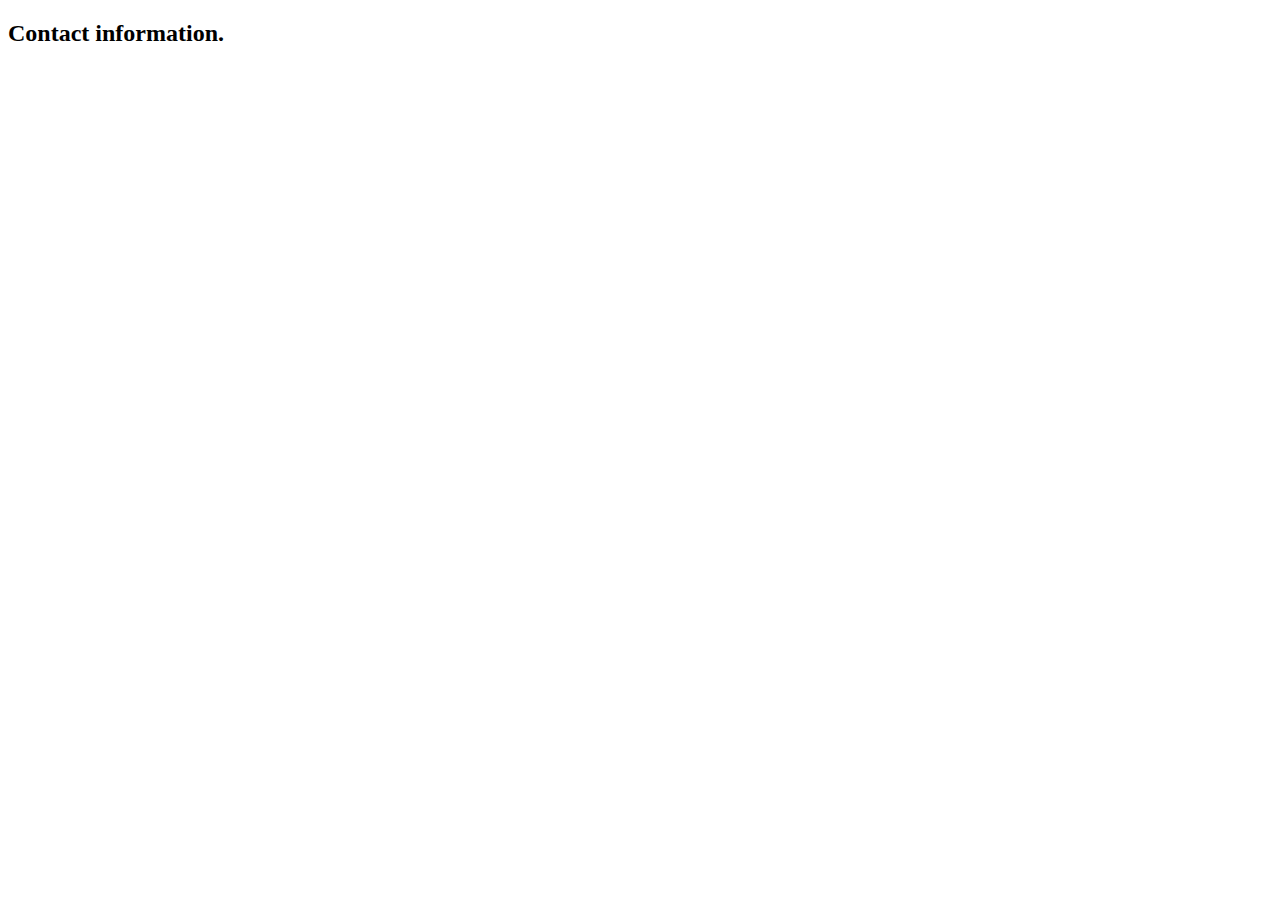
<file: contact.html>
<!DOCTYPE html>
<html lang="en-us">

<head>
    <title>Hau Khual: Contact</title>
    <meta charset="utf-8" />
    <meta name="viewport" content="width=device-width, initial-scale=1" />
    <meta name="description" content="Hau's Portfolio. Click to see more information" />
    <meta name="author" content="Hau Khual" />

</head>

<body>

    <h2>Contact information.</h2>

</body>

</html>
</file>
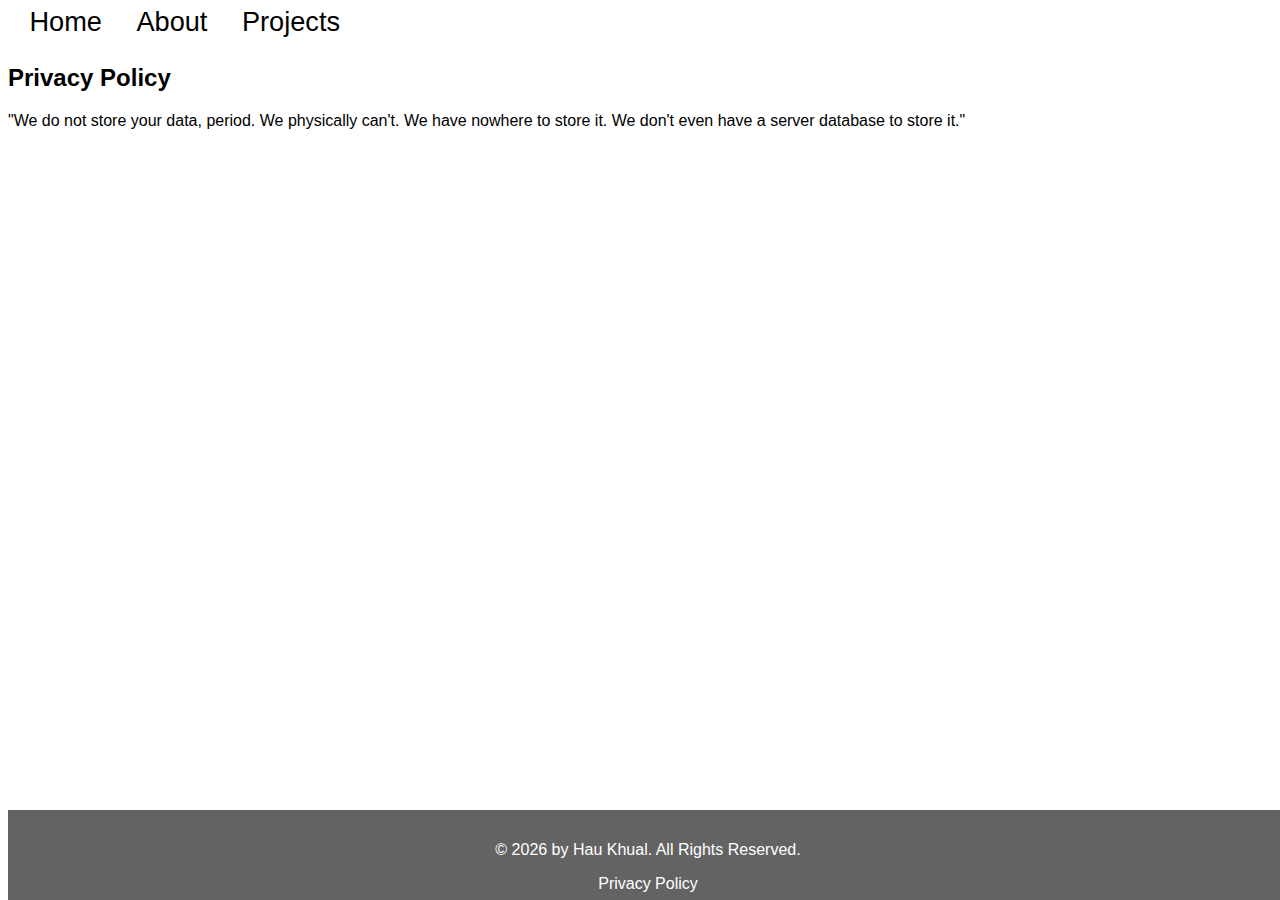
<file: privacy.html>
<!DOCTYPE html>
<html lang="en">

<head>
  <title>Hau Khual: Privacy Policy</title>
  <meta charset="utf-8" />
  <meta name="viewport" content="width=device-width, initial-scale=1" />
  <meta name="description" content="Hau's Portfolio. Click to see more information" />
  <meta name="author" content="Hau Khual" />
  <link rel="stylesheet" href="style.css" />
  <style>
    footer {
      position: fixed;
      width: 100%;
      height: 70px;
      bottom: 0;
      text-align: center;
      background-color: #646363;
      color: white;
      padding-top: 15px;
      padding-bottom: 5px;
    }
  </style>
</head>

<body>
  <nav class="sticky">
    <a href="index.html" style="text-decoration: none;">Home</a>
    <a href="index.html#about" style="text-decoration: none;">About</a>
    <a href="index.html#projects" style="text-decoration: none;">Projects</a>
  </nav>

  <main style="margin-top: 4em;">
    <h2>Privacy Policy</h2>
    <p>
      "We do not store your data, period. We physically can't. We have nowhere
      to store it. We don't even have a server database to store it."
    </p>
  </main>

  <footer>
    <p>
      &copy;
      <script>
        document.write(new Date().getFullYear());
      </script>
      by Hau Khual. All Rights Reserved.
    </p>
    <p><a href="privacy.html">Privacy Policy</a></p>
  </footer>
</body>

</html>
</file>
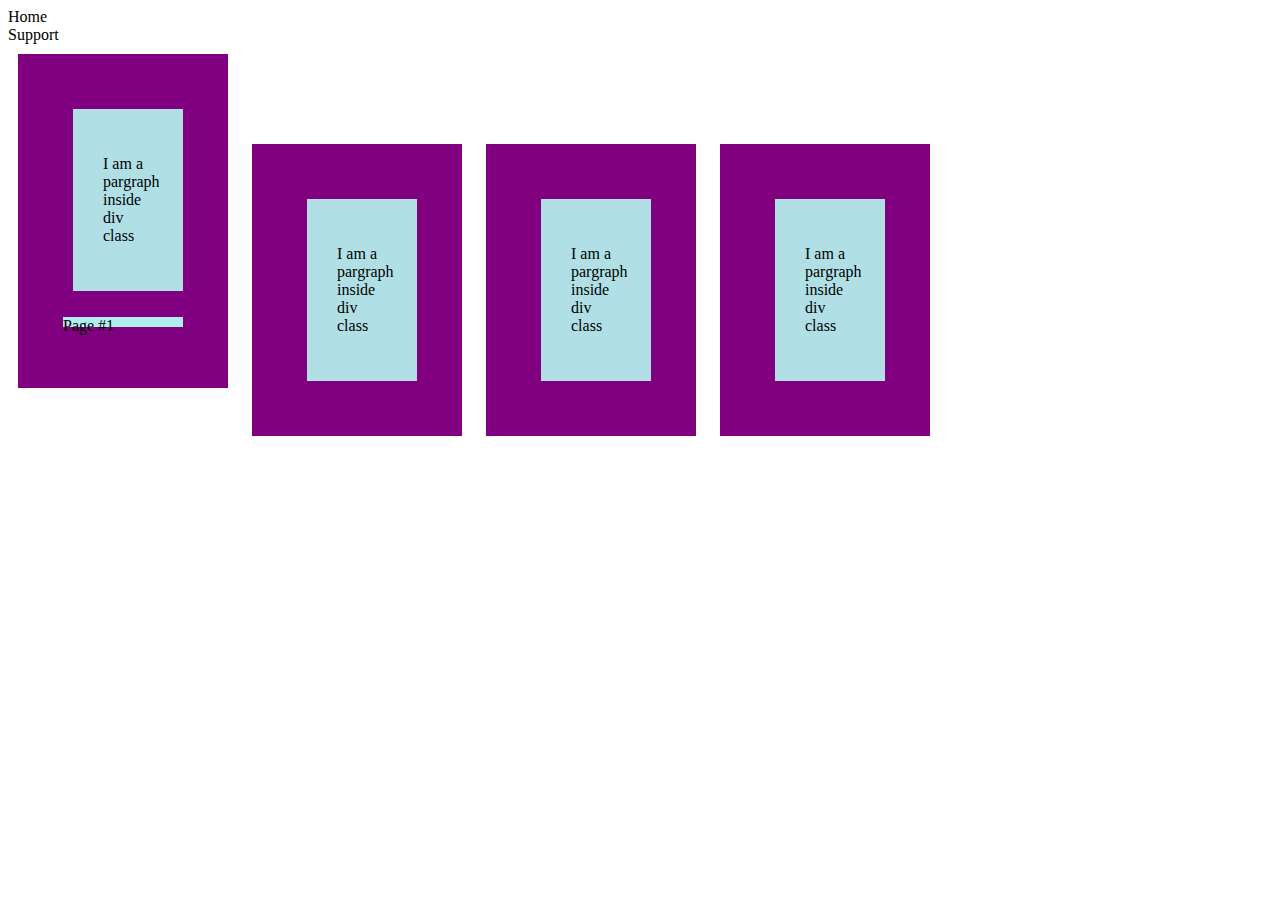
<file: sample.html>
<!DOCTYPE html>
<html>
    <head>
        <title>Sample</title>
        <meta charset="utf-8">
        <style>

            div{
                display: inline-block;
            }
            .outter-box{
                background-color: purple;
                margin: 10px;
                padding: 45px;
                width: 120px;

            }
            .inner-box{
                background-color: powderblue;
                margin: 10px;
                padding: 30px;
                width: 50px;

            }

            .title-box{
                background-color: paleturquoise;
                height: 10px;
            }


        </style>
    </head>
    <body>
        <header>
            <nav>
                <li>Home</li>
                <li>Support</li>
            </nav>
        </header>

        <div class="outter-box">
            <div class="inner-box">
                <p>I am a pargraph inside div class</p>
            </div>
            
                <p class="title-box">Page #1</p>
            
        </div>

        <div class="outter-box">
            <div class="inner-box">
                <p>I am a pargraph inside div class</p>
            </div>
        </div>

        <div class="outter-box">
            <div class="inner-box">
                <p>I am a pargraph inside div class</p>
            </div>

        </div>

        <div class="outter-box">
            <div class="inner-box">
                <p>I am a pargraph inside div class</p>
            </div>
        </div>

        <script>
            function myFunction(number){
                for(let i = 0; i < number.length(); i++){

                }
            }
        </script>
    </body>
</html>
</file>
<file: style.css>
body{
 font-family: Arial, Helvetica, sans-serif;
 position: relative;
}

nav{
  /* display: flex; */
  background: #fff;
  padding: 0.5%;
  font-family: sans-serif, cursive;

}

nav>a{
  color: #000;
  text-decoration: none;
  font-size: 1.7em;
  margin: 15px;
  }

  nav>a:hover{
    color: paleturquoise;
  }

  /*Sticky Navigation style*/
  .sticky{
    text-decoration: none;
    position: fixed;
    top: 0;
    width: 100%;
 
  }

  .Nav-float-right{
    float: right;
    font-size: 1.7em;
   
  }

  .Nav-float-right a{
    color: white;
    text-decoration: none;
  }

  .wrapper{
    display: grid;
    /* grid-template-columns: 30% 30% 30%; */
    /* grid-template-columns: 1fr 1fr 1fr 1fr; */
    grid-template-columns: repeat(auto-fit, minmax(200px, 1fr));
    /* grid-column-gap: 7em;
    grid-row-gap: 2em; */
    grid-gap: 1rem;
    /* grid-auto-rows: minmax(100px, auto);   */
    /* justify-items: center; */
  justify-items: center;   
  
  }


  .wrapper > img{
    /* align-items: center; */
    object-fit: cover;
    width: 100%;
    max-height: 100%;
  }

    .wrapper > div{
    border-radius: 1rem; 
    padding: 1em;
    background-color: #EDE7F6;
  }

 
  .portfolio{
    background-image: url("./images/coding1.jpg");
    background-size: cover;
    padding-top: 2px;
    padding-bottom: 2px;
  }
 
  .portfolio > p{
    /* text-align: center; */
    font-family: 'Indie Flower', cursive;
    font-size: 5em;
    color: #fff;
  }

.about{
  padding: 25px;
  background-color: rgb(199, 220, 223);
}

.about h2{
  text-align: center;
}

.aboutme{
  /* border: 5px solid rgb(252, 238, 178); */
  text-align: center;
  font-family: 'Kalam', cursive;
}

.projects{
  padding: 25px;
  background-color: #f1f1f1;
  
}

#projects h2{
  text-align: center;
}

/* Technologies section */
.Technologies{
/* background-color: #f3f9fd; */
background-position:center;
background-repeat: no-repeat;
margin-top:46px;
padding-right:30px;
padding-bottom:20px;
padding-left:30px;
}

footer{
  /* position: absolute; */
  width: 100%;
  height: 70px;
  bottom: 0;
  text-align: center;
  background-color: #646363;
  color:white;
  padding-top: 15px;
  padding-bottom: 5px;

} 

footer > p > a{
  text-decoration: none;
}

footer p:last-child{
  color: white;
}

footer a{
  color: #fff;
  text-decoration: none;
}

/*screen less than 1200px*/
@media only screen and (max-width: 1200px){

}
 
/*start of desktop styles */
@media screen and (max-wdith: 990px){
  /*start of large tablet styles */
}


@media screen and (max-width: 600px){
  /* start of medium tablet styles*/
}

@media screen and (max-width: 450px){
    /*float four columns side by side*/
    .portfolio{
      background-image: url('./images/coding.jpg');
      background-size: cover;
      text-align: center;
      font-family: 'Indie Flower', cursive;      
    }
}
</file>
